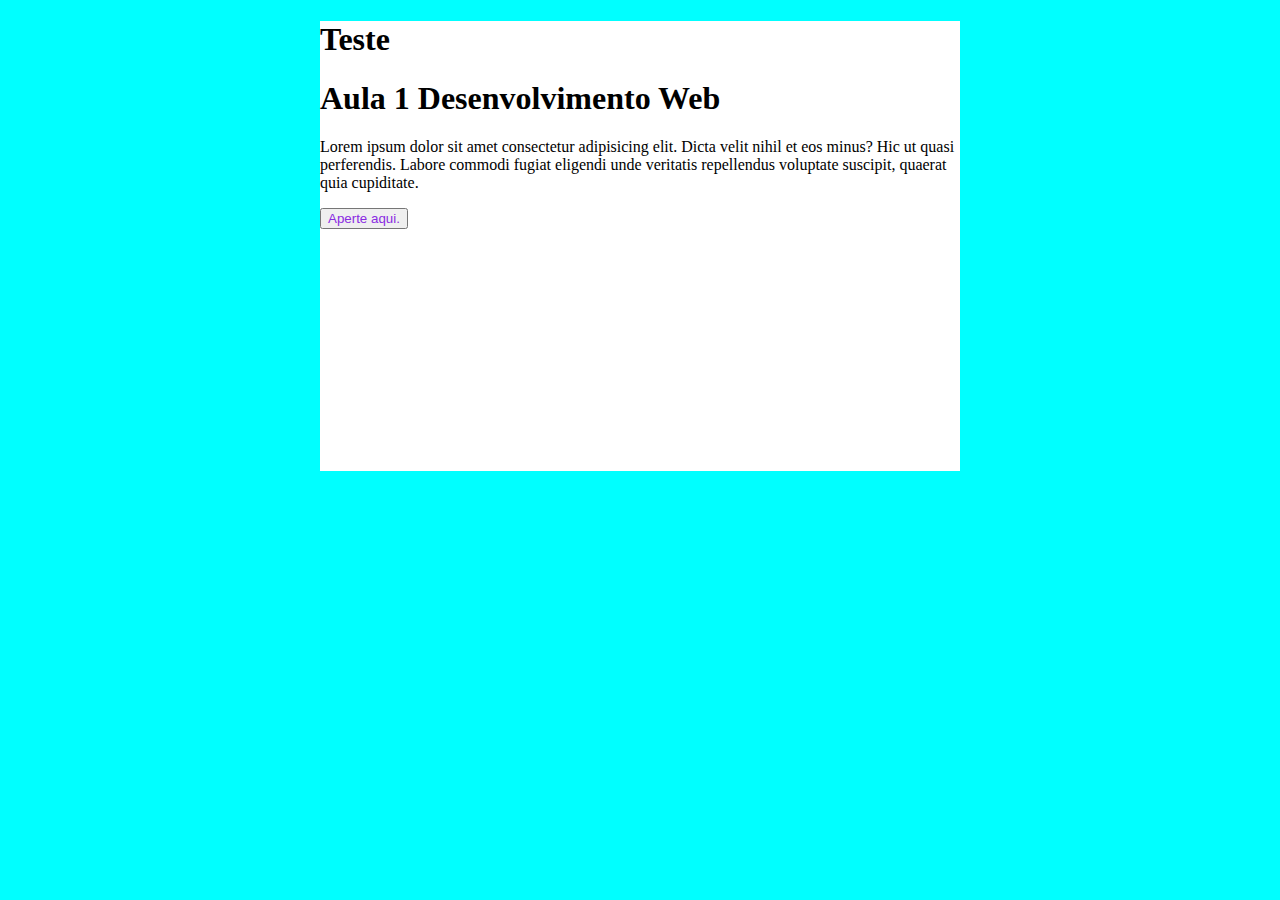
<file: aula 1/index.html>
<!DOCTYPE html>
<html lang="pt-br">
<head>
    <meta charset="UTF-8">
    <meta name="viewport" content="width=device-width, initial-scale=1.0">
    <title>Documento Teste</title>
    <link rel="stylesheet" href="estilos.css">
</head>
<body>
    <main>
        <h1>Teste</h1>
        <h1>Aula 1 Desenvolvimento Web</h1>
        <p>Lorem ipsum dolor sit amet consectetur adipisicing elit. Dicta velit nihil et eos minus? Hic ut quasi perferendis. Labore commodi fugiat eligendi unde veritatis repellendus voluptate suscipit, quaerat quia cupiditate.</p>
        <script>
            function teste(){
            document.write('Apenas um teste');
            }
        </script>
        <button onclick="teste()">Aperte aqui.</button>
    </main>
</body>
</html>
</file>
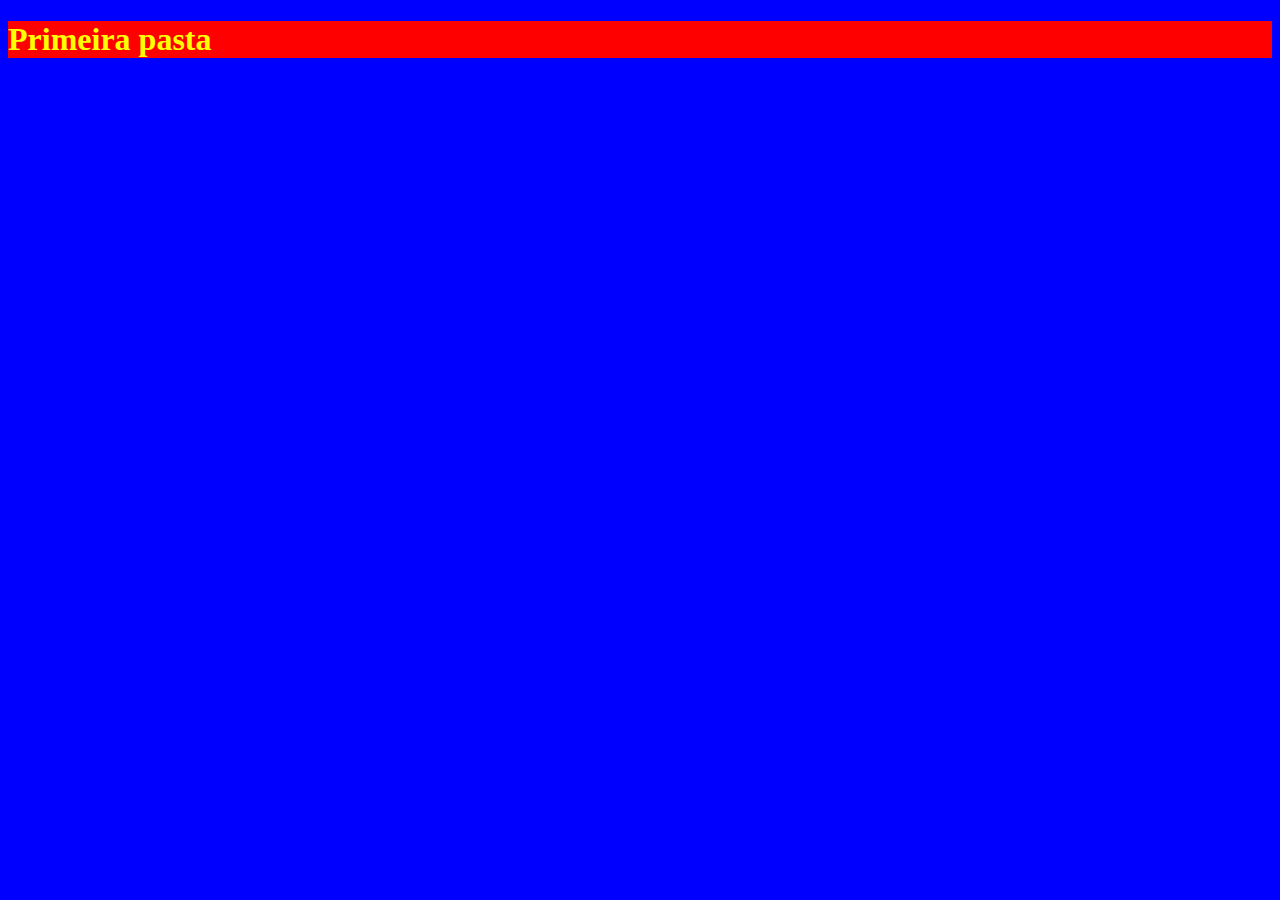
<file: aula 2.1/index.html>
<!DOCTYPE html>
<html lang="pt-br">
<head>
    <meta charset="UTF-8">
    <meta name="viewport" content="width=device-width, initial-scale=1.0">
    <title>Document</title>
    <link rel="stylesheet" href="style.css">
</head>
<body>
    <h1>Primeira pasta</h1>
</body>
</html>
</file>
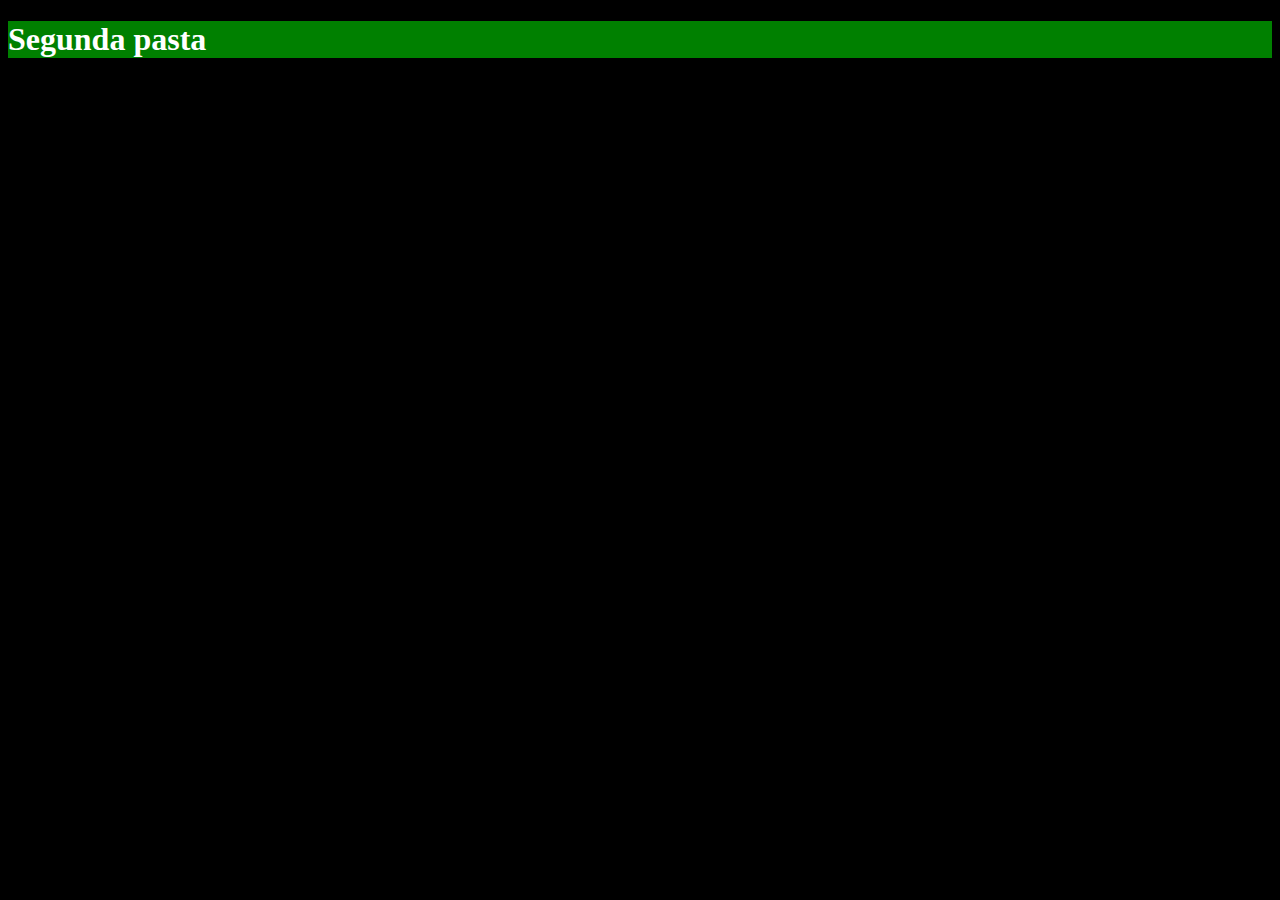
<file: aula 2.2/index.html>
<!DOCTYPE html>
<html lang="pt-br">
<head>
    <meta charset="UTF-8">
    <meta name="viewport" content="width=device-width, initial-scale=1.0">
    <title>Document</title>
    <link rel="stylesheet" href="style.css">
</head>
<body>
    <h1>Segunda pasta</h1>
</body>
</html>
</file>
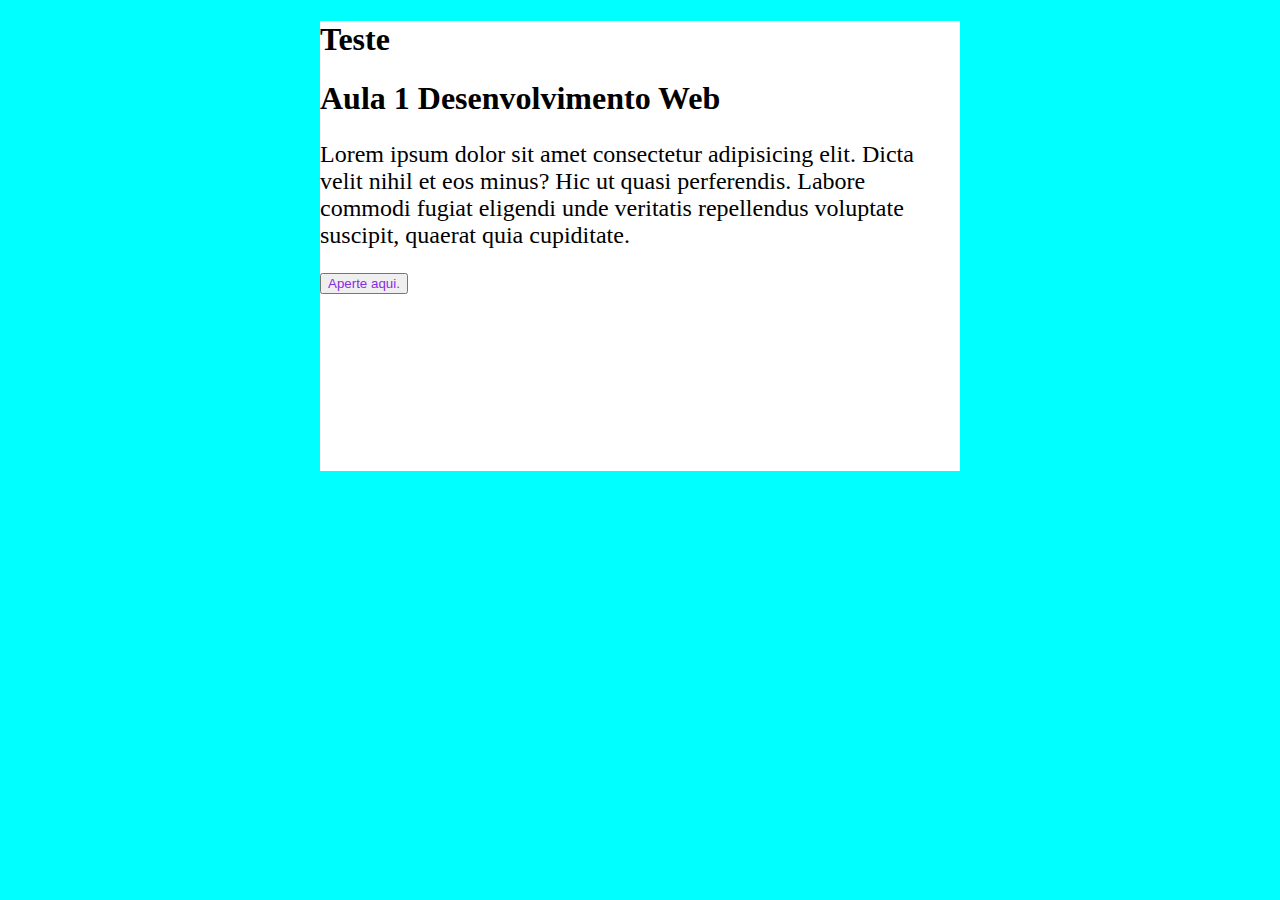
<file: aula-1/index.html>
<!DOCTYPE html>
<html lang="pt-br">
<head>
    <meta charset="UTF-8">
    <meta name="viewport" content="width=device-width, initial-scale=1.0">
    <title>Documento Teste</title>
    <link rel="stylesheet" href="estilos.css">
</head>
<body>
    <main>
        <h1>Teste</h1>
        <h1>Aula 1 Desenvolvimento Web</h1>
        <p>Lorem ipsum dolor sit amet consectetur adipisicing elit. Dicta velit nihil et eos minus? Hic ut quasi perferendis. Labore commodi fugiat eligendi unde veritatis repellendus voluptate suscipit, quaerat quia cupiditate.</p>
        <script>
            function teste(){
            document.write('Apenas um teste');
            }
        </script>
        <button onclick="teste()">Aperte aqui.</button>
    </main>
</body>
</html>
</file>
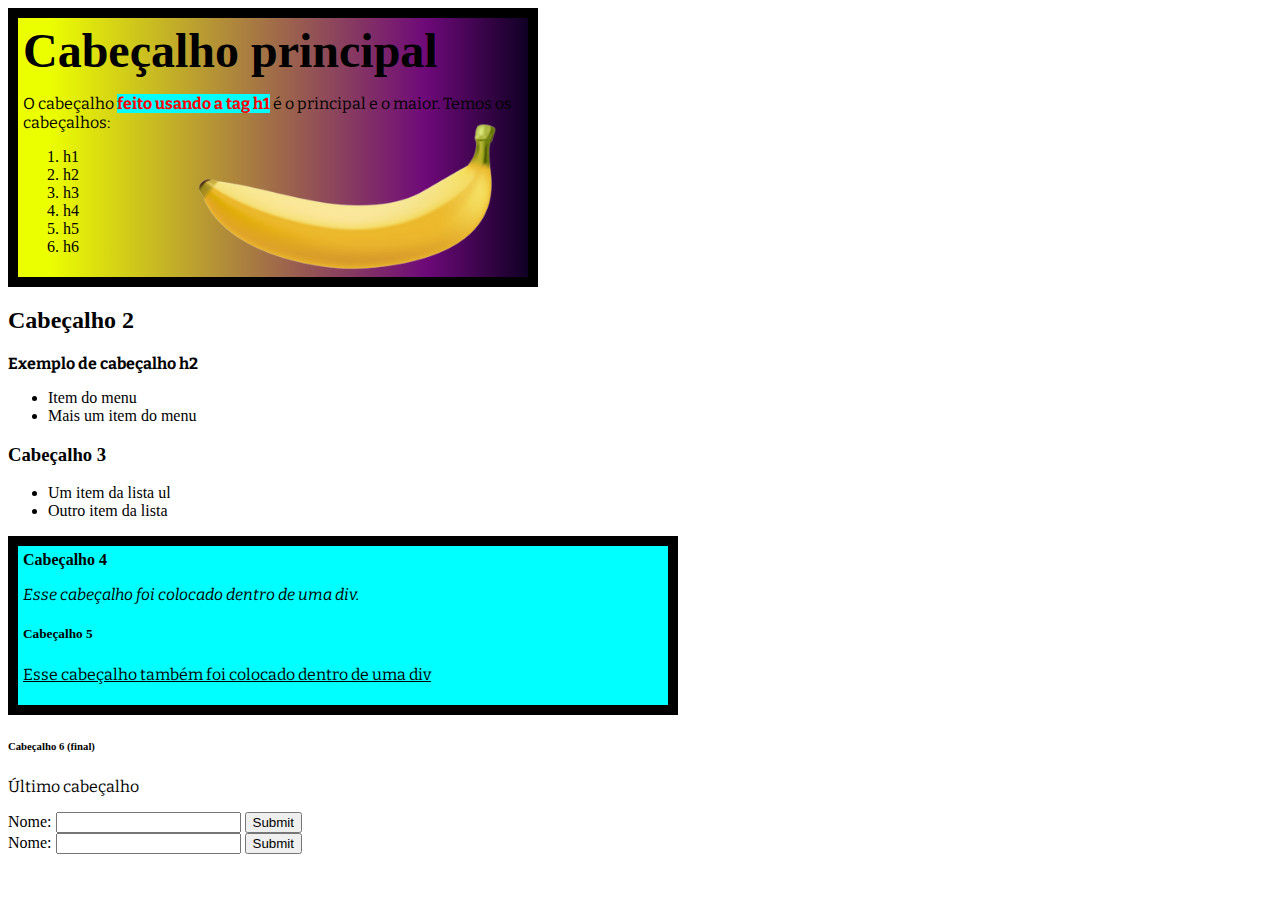
<file: aula-4/index.html>
<!DOCTYPE html>
<html lang="pt-br">

<head>
    <meta charset="UTF-8">
    <meta name="viewport" content="width=device-width, initial-scale=1.0">
    <title>Aula 3</title>

    <link rel="stylesheet" href="style.css">

    <link rel="preconnect" href="https://fonts.googleapis.com">
    <link rel="preconnect" href="https://fonts.gstatic.com" crossorigin>
    <link href="https://fonts.googleapis.com/css2?family=Bitter:ital,wght@0,100..900;1,100..900&display=swap"
        rel="stylesheet">
</head>

<body>
    <div class="cabecalho-1">
        <h1 id="h1-unico">Cabeçalho principal</h1>
        <p>O cabeçalho <span>feito usando a tag h1</span> é o principal e o maior. Temos os cabeçalhos:</p>
        <ol>
            <li>h1</li>
            <li>h2</li>
            <li>h3</li>
            <li>h4</li>
            <li>h5</li>
            <li>h6</li>
        </ol>
        <img src="banana.png" class="banana">
    </div>
    <h2>Cabeçalho 2</h2>
    <p><strong>Exemplo de cabeçalho h2</strong></p>
    <menu>
        <li>Item do menu</li>
        <li>Mais um item do menu</li>
    </menu>
    <h3>Cabeçalho 3</h3>
    <ul>
        <li>Um item da lista ul</li>
        <li>Outro item da lista</li>
    </ul>
    <div class="cabecalho-4">
        <h4>Cabeçalho 4</h4>
        <p><em>Esse cabeçalho foi colocado dentro de uma div.</em></p>

        <h5>Cabeçalho 5</h5>
        <p><ins>Esse cabeçalho também foi colocado dentro de uma div</ins></p>
    </div>
    <h6>Cabeçalho 6 (final)</h6>
    <p>Último cabeçalho</p>

    <form method="get">
        <label>Nome:
            <input type="text" name="nome">
            <input type="submit">
        </label>
    </form>
    <form method="post">
        <label>Nome:
            <input type="text" name="nome">
            <input type="submit">
        </label>
    </form>
</body>

</html>
</file>
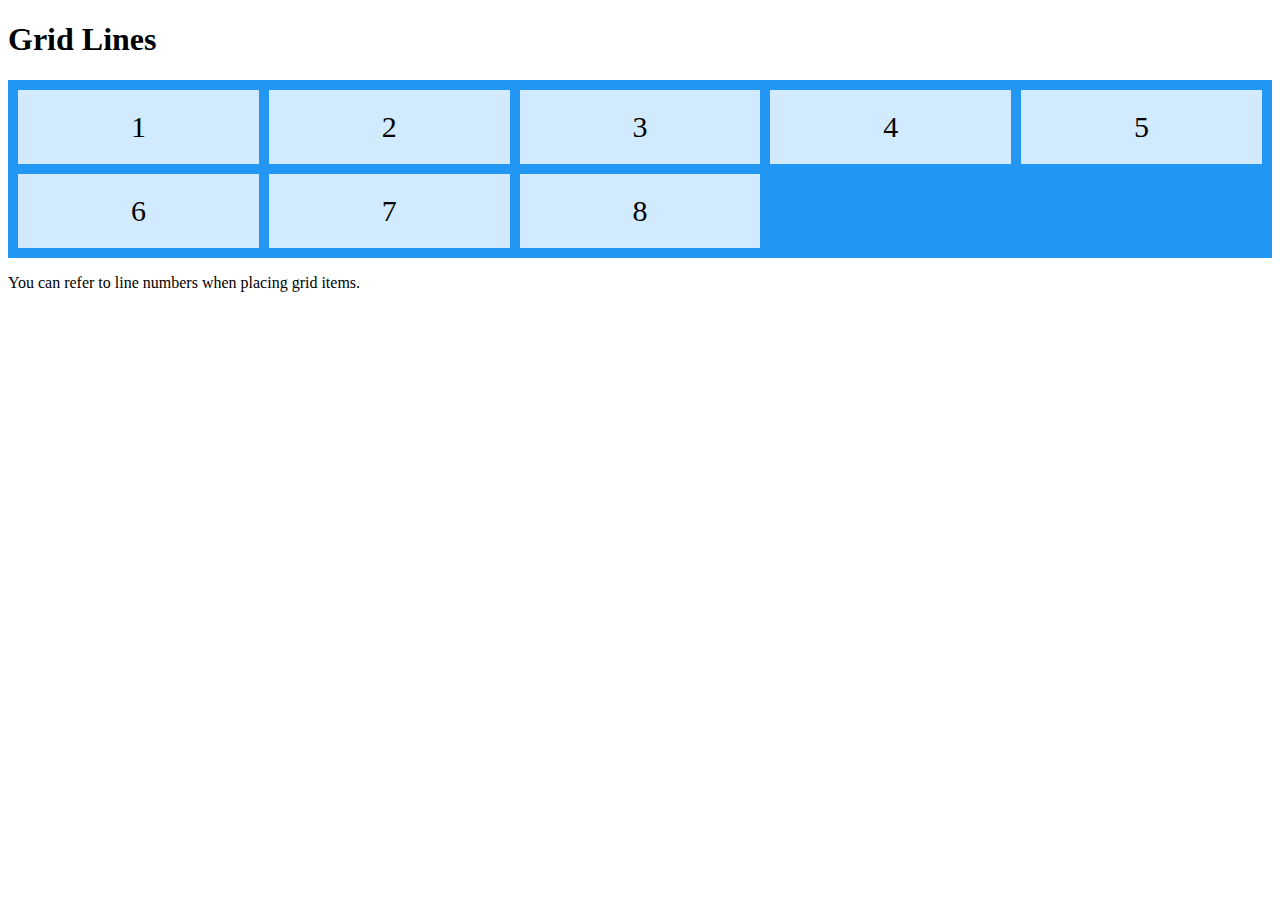
<file: aula-6/index.html>
<!DOCTYPE html>
<html lang="pt-br">
<head>
    <meta charset="UTF-8">
    <meta name="viewport" content="width=device-width, initial-scale=1.0">
    <link rel="stylesheet" href="style.css">
    <title>Aula 6</title>
</head>
<body>
    <h1>Grid Lines</h1>

  <div class="grid-container">
    <div class="item1">1</div>
    <div class="item2 par">2</div>
    <div class="item3">3</div>  
    <div class="item4 par">4</div>
    <div class="item5">5</div>
    <div class="item6 par">6</div>
    <div class="item7">7</div>
    <div class="item8 par">8</div>  
  </div>

  <p>You can refer to line numbers when placing grid items.</p>

</body>
</html>
</file>
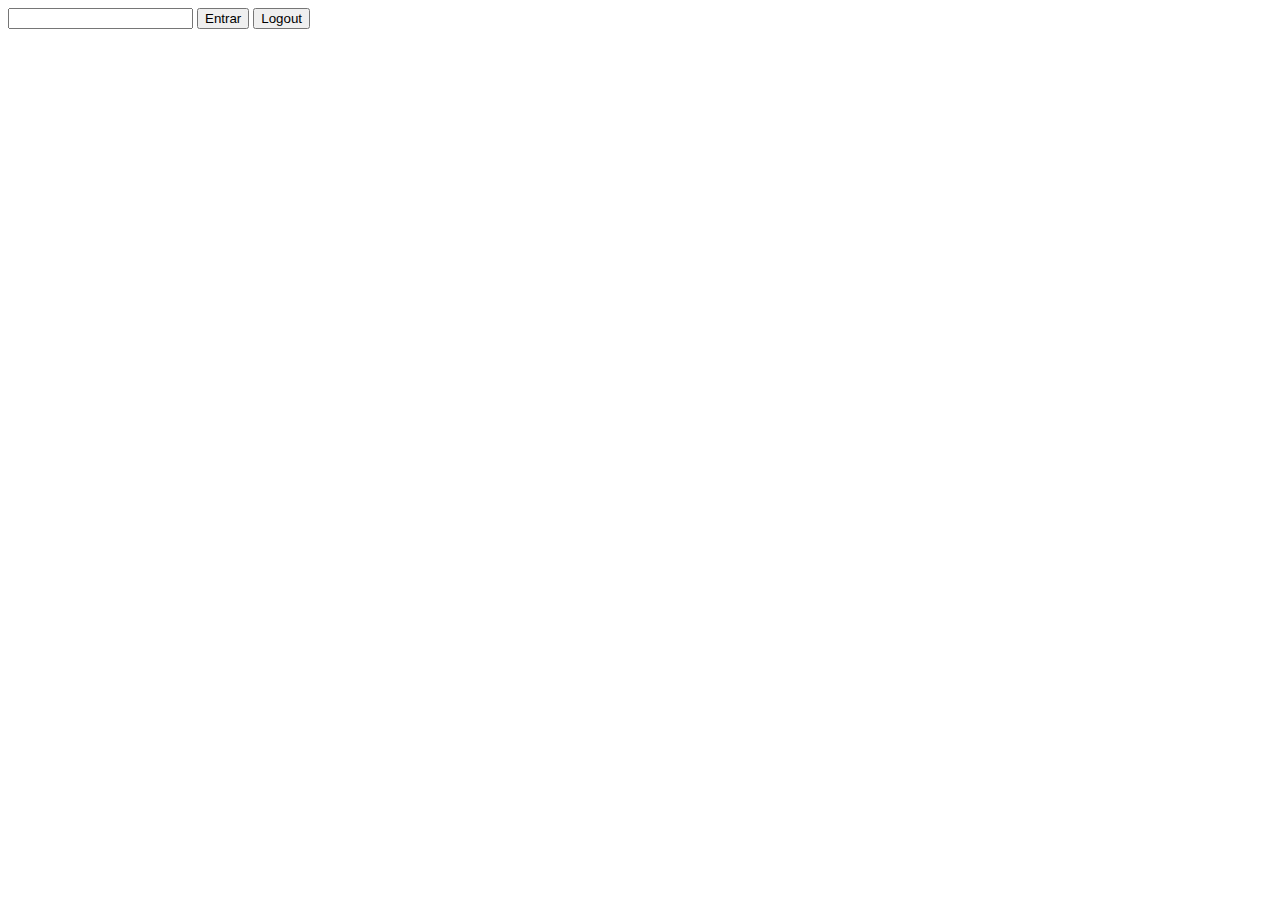
<file: aula-9/index.html>
<!DOCTYPE html>
<html lang="pt-br">
<head>
    <meta charset="UTF-8">
    <meta name="viewport" content="width=device-width, initial-scale=1.0">
    <title>Document</title>
    <script type="text/javascript" src="js/script.js" defer></script>
    <script type="text/javascript" src="md5.js" defer></script>
    <link rel="stylesheet" href="css/style.css">
</head>
<body>
    <input type="password" id="password">
    <button id="login" onclick="verificaSenha()">Entrar</button>
    <button id="logout">Logout</button>

    <div id="container"></div>
</body>
</html>
</file>
<file: aula 1/estilos.css>
body {
    background-color: aqua;
}

main {
    background-color: white;
    margin: auto;
    width: 50vw;
    height: 50vh;
}

button {
    color: blueviolet;
}
</file>
<file: aula 2.1/style.css>
h1 {
    background-color: red;
    color: yellow;
}

body {
    background-color: blue;
}
</file>
<file: aula 2.2/style.css>
h1 {
    background-color: green;
    color: white;
}

body {
    background-color: black;
}
</file>
<file: aula-1/estilos.css>
body {
    background-color: aqua;
}

main {
    background-color: white;
    margin: auto;
    width: 50vw;
    height: 50vh;
}

button {
    color: blueviolet;
}

p {
    font-size: 1.5rem;
}
</file>
<file: aula-4/style.css>
div.cabecalho-1 {
    position: relative;
    background: rgb(16, 0, 36);
    background: linear-gradient(270deg, rgba(16, 0, 36, 1) 0%, rgba(110, 9, 121, 1) 20%, rgba(236, 255, 0, 1) 94%);
    width: 500px;
    padding: 5px;
    border: 10px;
    border-style: solid;
    border-color: black;
}

.banana {
    position: absolute;
    max-width: 300px;
    width: auto;
    height: auto;
    max-height: 300px;
    left: 35%;
    top: 40%;
}

ol {
    width: 100px;
}

div.cabecalho-4 {
    background-color: aqua;
    width: 50vw;
    padding: 5px;
    border: 10px;
    border-style: solid;
    border-color: black;
}

#h1-unico {
    font-size: 3em;
}

p {
    font-family: "Bitter", serif;
}

span {
    background-color: aqua;
    color: red;
    font-weight: bold;
}

h1 {
    margin: auto;
}

h4 {
    margin: auto;
}
</file>
<file: aula-6/style.css>
.grid-container {
    display: grid;
    grid-template-columns: auto;
    gap: 10px;
    background-color: #2196F3;
    padding: 10px;
}

.grid-container > div {
    background-color: rgba(255, 255, 255, 0.8);
    text-align: center;
    padding: 20px 0;
    font-size: 30px;
}

.par {
    display: none;
}

@media screen and (min-width: 768px) {
    .grid-container {
        grid-template-columns: 1fr 1fr 1fr;
    }
    .par {
        display: block;
    }
}

@media screen and (min-width: 1200px) {
    .grid-container {
        grid-template-columns: 1fr 1fr 1fr 1fr 1fr;
    }
}
</file>
<file: aula-9/css/style.css>
#container {
    display: flex;
    flex-wrap: wrap;
    gap: 15px;
    justify-content: center;
}

.cartao {
    display: flex;
    align-items: center;
    justify-content: flex-start;
    flex-wrap: wrap;
    flex-direction: column;
    border: 3px solid black;
    border-radius: 15px;
    max-width: 21em;
    text-align: justify;
    padding: 0 10px;
}

a {
    margin-bottom: 5px;
}
</file>
